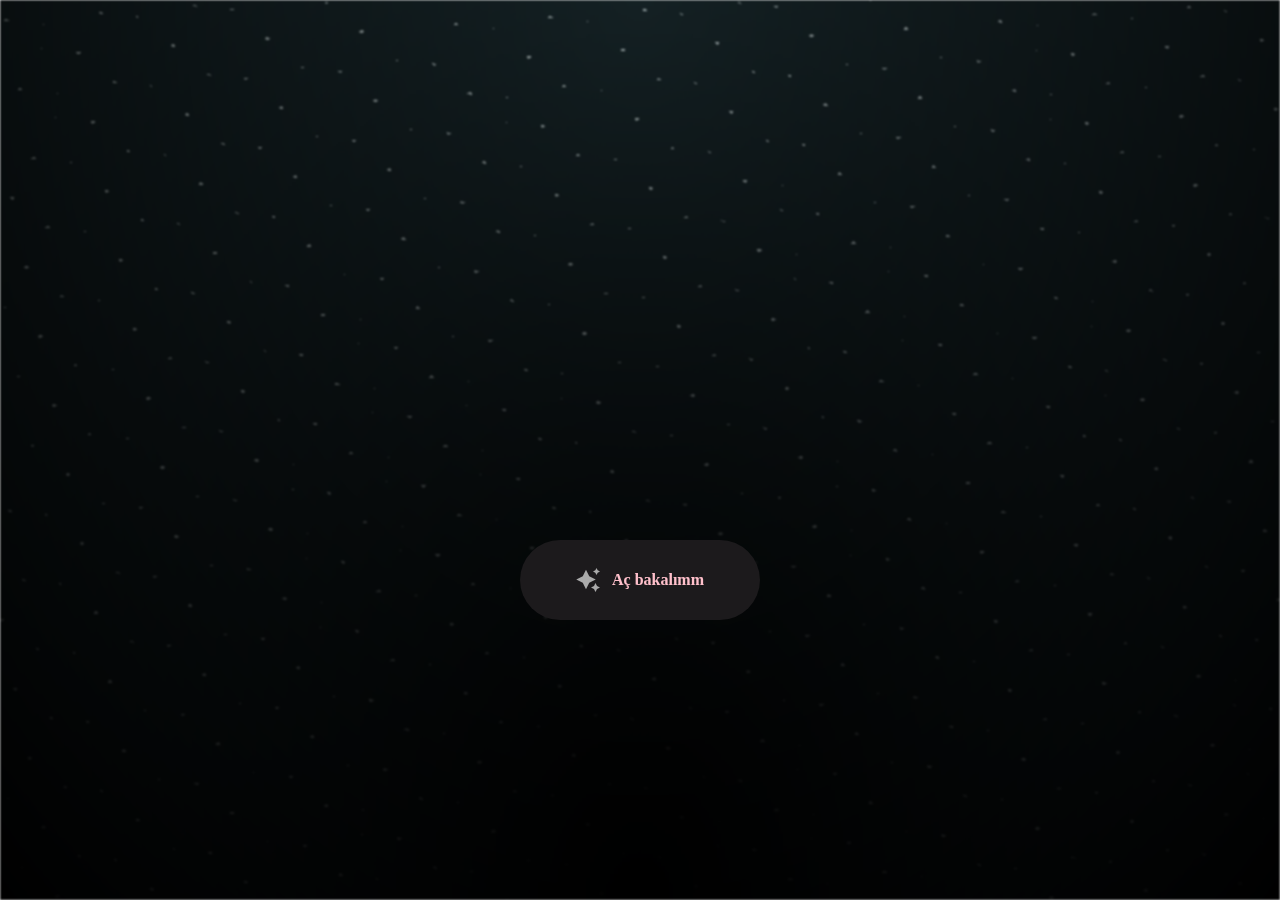
<file: index.html>
<html lang="tr">

<head>
  <meta charset="UTF-8">
  <meta name="viewport" content="width=device-width, initial-scale=1.0">
  <link rel="shortcut icon" href="images/gift.png" type="image/x-icon">
  <link rel="stylesheet" href="css/index.css">

  <!-- Document Title -->
  <title>Sana bir hediyem var biriciğim</title>
</head>

<body>
  <!-- Background -->
  <div class="night"></div>

  <!-- Title -->
  <h1 class="title"></h1>

  <!-- Button -->
  <div style="position: absolute; top: 60vh; width: 100%; display: flex; justify-content: center;">
    <a href="flower.html" class="btn">
      <svg height="24" width="24" fill="#FFFFFF" viewBox="0 0 24 24" data-name="Layer 1" id="Layer_1" class="sparkle">
        <path
          d="M10,21.236,6.755,14.745.264,11.5,6.755,8.255,10,1.764l3.245,6.491L19.736,11.5l-6.491,3.245ZM18,21l1.5,3L21,21l3-1.5L21,18l-1.5-3L18,18l-3,1.5ZM19.333,4.667,20.5,7l1.167-2.333L24,3.5,21.667,2.333,20.5,0,19.333,2.333,17,3.5Z">
        </path>
      </svg>

      <span class="text">Aç bakalımm</span>
    </a>
  </div>

  <script src="js/index.js"></script>
</body>

</html>
</file>
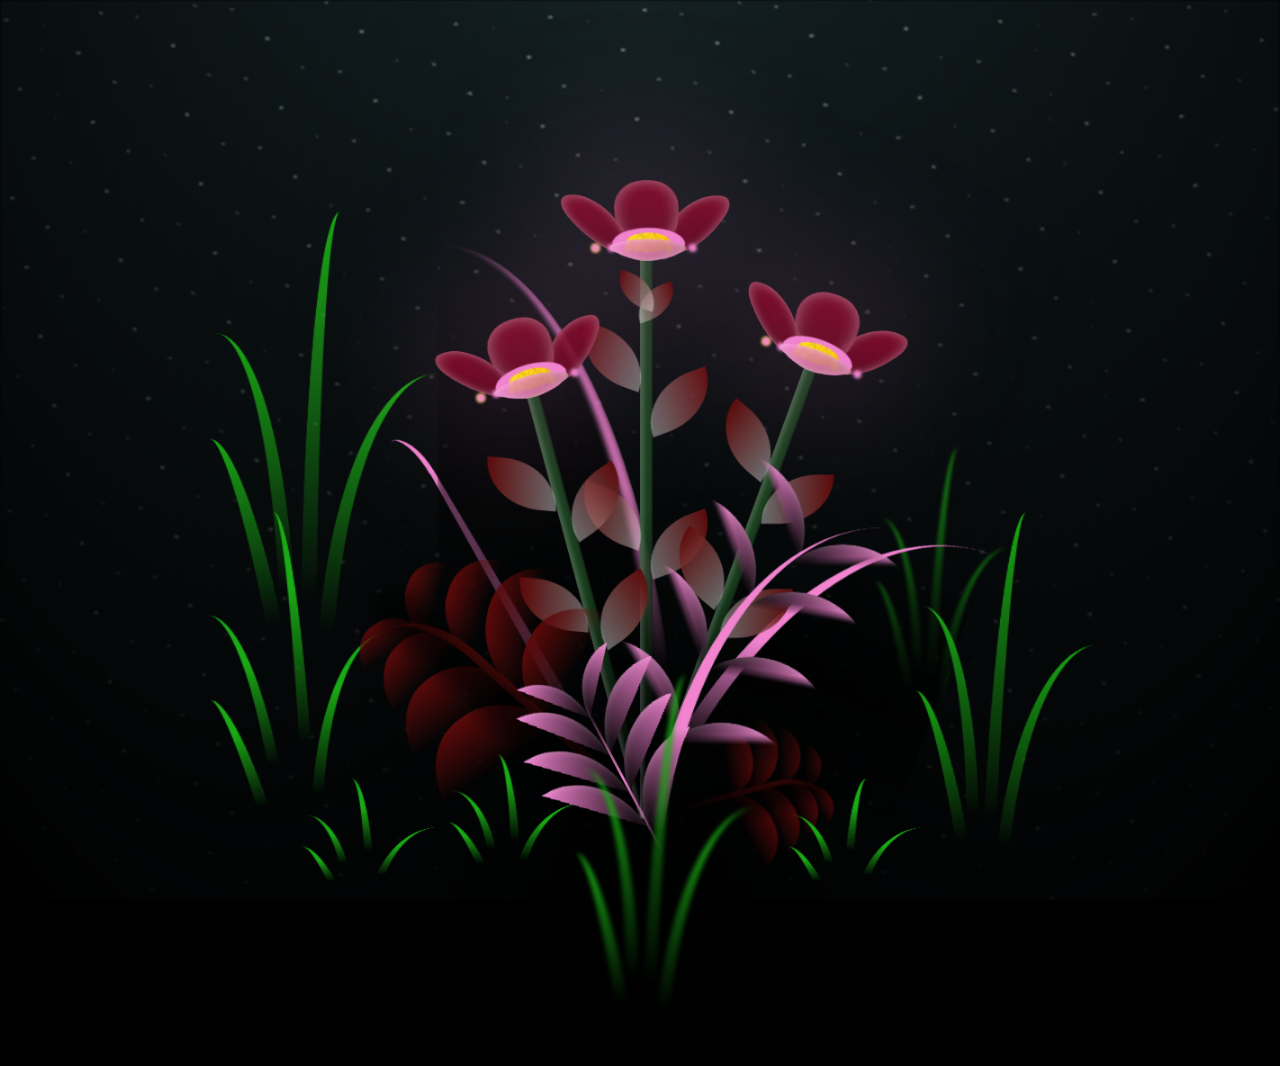
<file: flower.html>
<!DOCTYPE html>
<html lang="en">

<head>
  <meta charset="UTF-8">
  <meta http-equiv="X-UA-Compatible" content="IE=edge">
  <meta name="viewport" content="width=device-width, initial-scale=1.0">
  <link rel="shortcut icon" href="images/gift.png" type="image/x-icon">
  <link rel="stylesheet" href="css/style.css">

  <!-- Document Title -->
  <title>FLOWERS</title>
</head>

<body class="not-loaded">
  <!-- Background -->
  <div class="night"></div>

  <!-- Flower -->
  <div class="flowers">
    <div class="flower flower--1">
      <div class="flower__leafs flower__leafs--1">
        <div class="flower__leaf flower__leaf--1"></div>
        <div class="flower__leaf flower__leaf--2"></div>
        <div class="flower__leaf flower__leaf--3"></div>
        <div class="flower__leaf flower__leaf--4"></div>
        <div class="flower__white-circle"></div>

        <div class="flower__light flower__light--1"></div>
        <div class="flower__light flower__light--2"></div>
        <div class="flower__light flower__light--3"></div>
        <div class="flower__light flower__light--4"></div>
        <div class="flower__light flower__light--5"></div>
        <div class="flower__light flower__light--6"></div>
        <div class="flower__light flower__light--7"></div>
        <div class="flower__light flower__light--8"></div>

      </div>
      <div class="flower__line">
        <div class="flower__line__leaf flower__line__leaf--1"></div>
        <div class="flower__line__leaf flower__line__leaf--2"></div>
        <div class="flower__line__leaf flower__line__leaf--3"></div>
        <div class="flower__line__leaf flower__line__leaf--4"></div>
        <div class="flower__line__leaf flower__line__leaf--5"></div>
        <div class="flower__line__leaf flower__line__leaf--6"></div>
      </div>
    </div>

    <div class="flower flower--2">
      <div class="flower__leafs flower__leafs--2">
        <div class="flower__leaf flower__leaf--1"></div>
        <div class="flower__leaf flower__leaf--2"></div>
        <div class="flower__leaf flower__leaf--3"></div>
        <div class="flower__leaf flower__leaf--4"></div>
        <div class="flower__white-circle"></div>

        <div class="flower__light flower__light--1"></div>
        <div class="flower__light flower__light--2"></div>
        <div class="flower__light flower__light--3"></div>
        <div class="flower__light flower__light--4"></div>
        <div class="flower__light flower__light--5"></div>
        <div class="flower__light flower__light--6"></div>
        <div class="flower__light flower__light--7"></div>
        <div class="flower__light flower__light--8"></div>

      </div>
      <div class="flower__line">
        <div class="flower__line__leaf flower__line__leaf--1"></div>
        <div class="flower__line__leaf flower__line__leaf--2"></div>
        <div class="flower__line__leaf flower__line__leaf--3"></div>
        <div class="flower__line__leaf flower__line__leaf--4"></div>
      </div>
    </div>

    <div class="flower flower--3">
      <div class="flower__leafs flower__leafs--3">
        <div class="flower__leaf flower__leaf--1"></div>
        <div class="flower__leaf flower__leaf--2"></div>
        <div class="flower__leaf flower__leaf--3"></div>
        <div class="flower__leaf flower__leaf--4"></div>
        <div class="flower__white-circle"></div>

        <div class="flower__light flower__light--1"></div>
        <div class="flower__light flower__light--2"></div>
        <div class="flower__light flower__light--3"></div>
        <div class="flower__light flower__light--4"></div>
        <div class="flower__light flower__light--5"></div>
        <div class="flower__light flower__light--6"></div>
        <div class="flower__light flower__light--7"></div>
        <div class="flower__light flower__light--8"></div>

      </div>
      <div class="flower__line">
        <div class="flower__line__leaf flower__line__leaf--1"></div>
        <div class="flower__line__leaf flower__line__leaf--2"></div>
        <div class="flower__line__leaf flower__line__leaf--3"></div>
        <div class="flower__line__leaf flower__line__leaf--4"></div>
      </div>
    </div>

    <div class="grow-ans" style="--d:1.2s">
      <div class="flower__g-long">
        <div class="flower__g-long__top"></div>
        <div class="flower__g-long__bottom"></div>
      </div>
    </div>

    <div class="growing-grass">
      <div class="flower__grass flower__grass--1">
        <div class="flower__grass--top"></div>
        <div class="flower__grass--bottom"></div>
        <div class="flower__grass__leaf flower__grass__leaf--1"></div>
        <div class="flower__grass__leaf flower__grass__leaf--2"></div>
        <div class="flower__grass__leaf flower__grass__leaf--3"></div>
        <div class="flower__grass__leaf flower__grass__leaf--4"></div>
        <div class="flower__grass__leaf flower__grass__leaf--5"></div>
        <div class="flower__grass__leaf flower__grass__leaf--6"></div>
        <div class="flower__grass__leaf flower__grass__leaf--7"></div>
        <div class="flower__grass__leaf flower__grass__leaf--8"></div>
        <div class="flower__grass__overlay"></div>
      </div>
    </div>

    <div class="growing-grass">
      <div class="flower__grass flower__grass--2">
        <div class="flower__grass--top"></div>
        <div class="flower__grass--bottom"></div>
        <div class="flower__grass__leaf flower__grass__leaf--1"></div>
        <div class="flower__grass__leaf flower__grass__leaf--2"></div>
        <div class="flower__grass__leaf flower__grass__leaf--3"></div>
        <div class="flower__grass__leaf flower__grass__leaf--4"></div>
        <div class="flower__grass__leaf flower__grass__leaf--5"></div>
        <div class="flower__grass__leaf flower__grass__leaf--6"></div>
        <div class="flower__grass__leaf flower__grass__leaf--7"></div>
        <div class="flower__grass__leaf flower__grass__leaf--8"></div>
        <div class="flower__grass__overlay"></div>
      </div>
    </div>

    <div class="grow-ans" style="--d:2.4s">
      <div class="flower__g-right flower__g-right--1">
        <div class="leaf"></div>
      </div>
    </div>

    <div class="grow-ans" style="--d:2.8s">
      <div class="flower__g-right flower__g-right--2">
        <div class="leaf"></div>
      </div>
    </div>

    <div class="grow-ans" style="--d:2.8s">
      <div class="flower__g-front">
        <div class="flower__g-front__leaf-wrapper flower__g-front__leaf-wrapper--1">
          <div class="flower__g-front__leaf"></div>
        </div>
        <div class="flower__g-front__leaf-wrapper flower__g-front__leaf-wrapper--2">
          <div class="flower__g-front__leaf"></div>
        </div>
        <div class="flower__g-front__leaf-wrapper flower__g-front__leaf-wrapper--3">
          <div class="flower__g-front__leaf"></div>
        </div>
        <div class="flower__g-front__leaf-wrapper flower__g-front__leaf-wrapper--4">
          <div class="flower__g-front__leaf"></div>
        </div>
        <div class="flower__g-front__leaf-wrapper flower__g-front__leaf-wrapper--5">
          <div class="flower__g-front__leaf"></div>
        </div>
        <div class="flower__g-front__leaf-wrapper flower__g-front__leaf-wrapper--6">
          <div class="flower__g-front__leaf"></div>
        </div>
        <div class="flower__g-front__leaf-wrapper flower__g-front__leaf-wrapper--7">
          <div class="flower__g-front__leaf"></div>
        </div>
        <div class="flower__g-front__leaf-wrapper flower__g-front__leaf-wrapper--8">
          <div class="flower__g-front__leaf"></div>
        </div>
        <div class="flower__g-front__line"></div>
      </div>
    </div>

    <div class="grow-ans" style="--d:3.2s">
      <div class="flower__g-fr">
        <div class="leaf"></div>
        <div class="flower__g-fr__leaf flower__g-fr__leaf--1"></div>
        <div class="flower__g-fr__leaf flower__g-fr__leaf--2"></div>
        <div class="flower__g-fr__leaf flower__g-fr__leaf--3"></div>
        <div class="flower__g-fr__leaf flower__g-fr__leaf--4"></div>
        <div class="flower__g-fr__leaf flower__g-fr__leaf--5"></div>
        <div class="flower__g-fr__leaf flower__g-fr__leaf--6"></div>
        <div class="flower__g-fr__leaf flower__g-fr__leaf--7"></div>
        <div class="flower__g-fr__leaf flower__g-fr__leaf--8"></div>
      </div>
    </div>

    <div class="long-g long-g--0">
      <div class="grow-ans" style="--d:3s">
        <div class="leaf leaf--0"></div>
      </div>
      <div class="grow-ans" style="--d:2.2s">
        <div class="leaf leaf--1"></div>
      </div>
      <div class="grow-ans" style="--d:3.4s">
        <div class="leaf leaf--2"></div>
      </div>
      <div class="grow-ans" style="--d:3.6s">
        <div class="leaf leaf--3"></div>
      </div>
    </div>

    <div class="long-g long-g--1">
      <div class="grow-ans" style="--d:3.6s">
        <div class="leaf leaf--0"></div>
      </div>
      <div class="grow-ans" style="--d:3.8s">
        <div class="leaf leaf--1"></div>
      </div>
      <div class="grow-ans" style="--d:4s">
        <div class="leaf leaf--2"></div>
      </div>
      <div class="grow-ans" style="--d:4.2s">
        <div class="leaf leaf--3"></div>
      </div>
    </div>

    <div class="long-g long-g--2">
      <div class="grow-ans" style="--d:4s">
        <div class="leaf leaf--0"></div>
      </div>
      <div class="grow-ans" style="--d:4.2s">
        <div class="leaf leaf--1"></div>
      </div>
      <div class="grow-ans" style="--d:4.4s">
        <div class="leaf leaf--2"></div>
      </div>
      <div class="grow-ans" style="--d:4.6s">
        <div class="leaf leaf--3"></div>
      </div>
    </div>

    <div class="long-g long-g--3">
      <div class="grow-ans" style="--d:4s">
        <div class="leaf leaf--0"></div>
      </div>
      <div class="grow-ans" style="--d:4.2s">
        <div class="leaf leaf--1"></div>
      </div>
      <div class="grow-ans" style="--d:3s">
        <div class="leaf leaf--2"></div>
      </div>
      <div class="grow-ans" style="--d:3.6s">
        <div class="leaf leaf--3"></div>
      </div>
    </div>

    <div class="long-g long-g--4">
      <div class="grow-ans" style="--d:4s">
        <div class="leaf leaf--0"></div>
      </div>
      <div class="grow-ans" style="--d:4.2s">
        <div class="leaf leaf--1"></div>
      </div>
      <div class="grow-ans" style="--d:3s">
        <div class="leaf leaf--2"></div>
      </div>
      <div class="grow-ans" style="--d:3.6s">
        <div class="leaf leaf--3"></div>
      </div>
    </div>

    <div class="long-g long-g--5">
      <div class="grow-ans" style="--d:4s">
        <div class="leaf leaf--0"></div>
      </div>
      <div class="grow-ans" style="--d:4.2s">
        <div class="leaf leaf--1"></div>
      </div>
      <div class="grow-ans" style="--d:3s">
        <div class="leaf leaf--2"></div>
      </div>
      <div class="grow-ans" style="--d:3.6s">
        <div class="leaf leaf--3"></div>
      </div>
    </div>

    <div class="long-g long-g--6">
      <div class="grow-ans" style="--d:4.2s">
        <div class="leaf leaf--0"></div>
      </div>
      <div class="grow-ans" style="--d:4.4s">
        <div class="leaf leaf--1"></div>
      </div>
      <div class="grow-ans" style="--d:4.6s">
        <div class="leaf leaf--2"></div>
      </div>
      <div class="grow-ans" style="--d:4.8s">
        <div class="leaf leaf--3"></div>
      </div>
    </div>

    <div class="long-g long-g--7">
      <div class="grow-ans" style="--d:3s">
        <div class="leaf leaf--0"></div>
      </div>
      <div class="grow-ans" style="--d:3.2s">
        <div class="leaf leaf--1"></div>
      </div>
      <div class="grow-ans" style="--d:3.5s">
        <div class="leaf leaf--2"></div>
      </div>
      <div class="grow-ans" style="--d:3.6s">
        <div class="leaf leaf--3"></div>
      </div>
    </div>
  </div>

  <!-- Title -->
  <h1 class="title"><span id="title"></span></h1>
</body>

</html>

<!-- Import Javascript -->
<script src="js/main.js"></script>
</file>
<file: css/index.css>
*,
*::after,
*::before {
  padding: 0;
  margin: 0;
  box-sizing: border-box;
}

:root {
  --dark-color: #000;
}

.night {
  position: fixed;
  left: 50%;
  top: 0;
  transform: translateX(-50%);
  width: 100%;
  height: 100%;
  filter: blur(0.1vmin);
  background-image: radial-gradient(ellipse at top, transparent 0%, var(--dark-color)), radial-gradient(ellipse at bottom, var(--dark-color), rgba(145, 233, 255, 0.2)), repeating-linear-gradient(220deg, rgb(0, 0, 0) 0px, rgb(0, 0, 0) 19px, transparent 19px, transparent 22px), repeating-linear-gradient(189deg, rgb(0, 0, 0) 0px, rgb(0, 0, 0) 19px, transparent 19px, transparent 22px), repeating-linear-gradient(148deg, rgb(0, 0, 0) 0px, rgb(0, 0, 0) 19px, transparent 19px, transparent 22px), linear-gradient(90deg, rgb(255, 255, 250), rgb(240, 240, 240));
}

.title {
  position: absolute;
  top: 0;
  left: 0;
  color: Pink;
  font-family: 'Courier New', Courier, monospace;

  display: flex;
  flex-wrap: wrap;
  justify-content: center;
  align-content: center;
  align-items: center;

  width: 100%;
  height: 100vh;
  text-shadow: 0 0 20px Pink;
  letter-spacing: 0px;
}

@media (min-width: 500px) {
  .title {
    letter-spacing: 20px;
  }
}

@keyframes typing {
  from {
    opacity: 0;
  }

  to {
    opacity: 1;
  }
}

/* Terapkan animasi dengan delay */
.title span {
  opacity: 0;
  animation: typing 1s ease forwards;
  animation-delay: var(--delay);
}

a {
  text-decoration: none;
}

.btn {
  border: none;
  width: 15em;
  height: 5em;
  border-radius: 3em;
  display: flex;
  justify-content: center;
  align-items: center;
  gap: 12px;
  background: #1C1A1C;
  cursor: pointer;
  transition: all 450ms ease-in-out;
}

.sparkle {
  fill: #AAAAAA;
  transition: all 800ms ease;
}

.text {
  font-weight: 600;
  color: Pink;
  font-size: medium;
}

.btn:hover {
  background: linear-gradient(0deg, #A47CF3, #683FEA);
  box-shadow: inset 0px 1px 0px 0px rgba(255, 255, 255, 0.4),
    inset 0px -4px 0px 0px rgba(0, 0, 0, 0.2),
    0px 0px 0px 4px rgba(255, 255, 255, 0.2),
    0px 0px 180px 0px #9917FF;
  transform: translateY(-2px);
}

.btn:hover .text {
  color: Pink;
}

.btn:hover .sparkle {
  fill: white;
  transform: scale(1.2);
}
</file>
<file: css/style.css>
*,
*::after,
*::before {
  padding: 0;
  margin: 0;
  box-sizing: border-box;
}

:root {
  --dark-color: #000;
}

.title {
  position: absolute;
  width: 100%;
  text-align: center;
  margin-top: 50px;
  top: 0;
  left: 0;
  color: white;
  font-family: 'Courier New', Courier, monospace;
  font-size: 70px;
  text-shadow: 0px 0px 20px white;
}

body {
  display: flex;
  align-items: flex-end;
  justify-content: center;
  min-height: 100vh;
  background-color: var(--dark-color);
  overflow: hidden;
  perspective: 1000px;
}

.night {
  position: fixed;
  left: 50%;
  top: 0;
  transform: translateX(-50%);
  width: 100%;
  height: 100%;
  filter: blur(0.1vmin);
  background-image: radial-gradient(ellipse at top, transparent 0%, var(--dark-color)), radial-gradient(ellipse at bottom, var(--dark-color), rgba(145, 233, 255, 0.2)), repeating-linear-gradient(220deg, rgb(0, 0, 0) 0px, rgb(0, 0, 0) 19px, transparent 19px, transparent 22px), repeating-linear-gradient(189deg, rgb(0, 0, 0) 0px, rgb(0, 0, 0) 19px, transparent 19px, transparent 22px), repeating-linear-gradient(148deg, rgb(0, 0, 0) 0px, rgb(0, 0, 0) 19px, transparent 19px, transparent 22px), linear-gradient(90deg, rgb(255, 255, 250), rgb(240, 240, 240));
}

.flowers {
  position: relative;
  transform: scale(0.9);
}

.flower {
  position: absolute;
  bottom: 10vmin;
  transform-origin: bottom center;
  z-index: 10;
  --fl-speed: 0.8s;
}

.flower--1 {
  animation: moving-flower-1 4s linear infinite;
}

.flower--1 .flower__line {
  height: 70vmin;
  animation-delay: 0.3s;
}

.flower--1 .flower__line__leaf--1 {
  animation: blooming-leaf-right var(--fl-speed) 1.6s backwards;
}

.flower--1 .flower__line__leaf--2 {
  animation: blooming-leaf-right var(--fl-speed) 1.4s backwards;
}

.flower--1 .flower__line__leaf--3 {
  animation: blooming-leaf-left var(--fl-speed) 1.2s backwards;
}

.flower--1 .flower__line__leaf--4 {
  animation: blooming-leaf-left var(--fl-speed) 1s backwards;
}

.flower--1 .flower__line__leaf--5 {
  animation: blooming-leaf-right var(--fl-speed) 1.8s backwards;
}

.flower--1 .flower__line__leaf--6 {
  animation: blooming-leaf-left var(--fl-speed) 2s backwards;
}

.flower--2 {
  left: 50%;
  transform: rotate(20deg);
  animation: moving-flower-2 4s linear infinite;
}

.flower--2 .flower__line {
  height: 60vmin;
  animation-delay: 0.6s;
}

.flower--2 .flower__line__leaf--1 {
  animation: blooming-leaf-right var(--fl-speed) 1.9s backwards;
}

.flower--2 .flower__line__leaf--2 {
  animation: blooming-leaf-right var(--fl-speed) 1.7s backwards;
}

.flower--2 .flower__line__leaf--3 {
  animation: blooming-leaf-left var(--fl-speed) 1.5s backwards;
}

.flower--2 .flower__line__leaf--4 {
  animation: blooming-leaf-left var(--fl-speed) 1.3s backwards;
}

.flower--3 {
  left: 50%;
  transform: rotate(-15deg);
  animation: moving-flower-3 4s linear infinite;
}

.flower--3 .flower__line {
  animation-delay: 0.9s;
}

.flower--3 .flower__line__leaf--1 {
  animation: blooming-leaf-right var(--fl-speed) 2.5s backwards;
}

.flower--3 .flower__line__leaf--2 {
  animation: blooming-leaf-right var(--fl-speed) 2.3s backwards;
}

.flower--3 .flower__line__leaf--3 {
  animation: blooming-leaf-left var(--fl-speed) 2.1s backwards;
}

.flower--3 .flower__line__leaf--4 {
  animation: blooming-leaf-left var(--fl-speed) 1.9s backwards;
}

.flower__leafs {
  position: relative;
  animation: blooming-flower 2s backwards;
}

.flower__leafs--1 {
  animation-delay: 1.1s;
}

.flower__leafs--2 {
  animation-delay: 1.4s;
}

.flower__leafs--3 {
  animation-delay: 1.7s;
}

.flower__leafs::after {
  content: "";
  position: absolute;
  left: 0;
  top: 0;
  transform: translate(-50%, -100%);
  width: 8vmin;
  height: 8vmin;
  background-color: #f183cf;
  filter: blur(10vmin);
}

.flower__leaf {
  position: absolute;
  bottom: 0;
  left: 50%;
  width: 8vmin;
  height: 11vmin;
  border-radius: 51% 49% 47% 53%/44% 45% 55% 69%;
  background-color: #800020;
  background-image: linear-gradient(to top, #5c0017, #800020);
  transform-origin: bottom center;
  opacity: 0.9;
  box-shadow: inset 0 0 2vmin rgba(255, 255, 255, 0.5);
}

.flower__leaf--1 {
  transform: translate(-10%, 1%) rotateY(40deg) rotateX(-50deg);
}

.flower__leaf--2 {
  transform: translate(-50%, -4%) rotateX(40deg);
}

.flower__leaf--3 {
  transform: translate(-90%, 0%) rotateY(45deg) rotateX(50deg);
}

.flower__leaf--4 {
  width: 8vmin;
  height: 8vmin;
  transform-origin: bottom left;
  border-radius: 4vmin 10vmin 4vmin 4vmin;
  transform: translate(0%, 18%) rotateX(70deg) rotate(-43deg);
  background-image: linear-gradient(to top, rgba(255, 2555, 255, 0.4), #f183cf);
  z-index: 1;
  opacity: 0.8;
  -webkit-transform: translate(0%, 18%) rotateX(70deg) rotate(-43deg);
  -moz-transform: translate(0%, 18%) rotateX(70deg) rotate(-43deg);
  -ms-transform: translate(0%, 18%) rotateX(70deg) rotate(-43deg);
  -o-transform: translate(0%, 18%) rotateX(70deg) rotate(-43deg);
}

.flower__white-circle {
  position: absolute;
  left: -3.5vmin;
  top: -3vmin;
  width: 9vmin;
  height: 4vmin;
  border-radius: 50%;
  background-color: #f183cf;
}

.flower__white-circle::after {
  content: "";
  position: absolute;
  left: 50%;
  top: 45%;
  transform: translate(-50%, -50%);
  width: 60%;
  height: 60%;
  border-radius: inherit;
  background-image: repeating-linear-gradient(135deg, rgba(0, 0, 0, 0.03) 0px, rgba(0, 0, 0, 0.03) 1px, transparent 1px, transparent 12px), repeating-linear-gradient(45deg, rgba(0, 0, 0, 0.03) 0px, rgba(0, 0, 0, 0.03) 1px, transparent 1px, transparent 12px), repeating-linear-gradient(67.5deg, rgba(0, 0, 0, 0.03) 0px, rgba(0, 0, 0, 0.03) 1px, transparent 1px, transparent 12px), repeating-linear-gradient(135deg, rgba(0, 0, 0, 0.03) 0px, rgba(0, 0, 0, 0.03) 1px, transparent 1px, transparent 12px), repeating-linear-gradient(45deg, rgba(0, 0, 0, 0.03) 0px, rgba(0, 0, 0, 0.03) 1px, transparent 1px, transparent 12px), repeating-linear-gradient(112.5deg, rgba(0, 0, 0, 0.03) 0px, rgba(0, 0, 0, 0.03) 1px, transparent 1px, transparent 12px), repeating-linear-gradient(112.5deg, rgba(0, 0, 0, 0.03) 0px, rgba(0, 0, 0, 0.03) 1px, transparent 1px, transparent 12px), repeating-linear-gradient(45deg, rgba(0, 0, 0, 0.03) 0px, rgba(0, 0, 0, 0.03) 1px, transparent 1px, transparent 12px), repeating-linear-gradient(22.5deg, rgba(0, 0, 0, 0.03) 0px, rgba(0, 0, 0, 0.03) 1px, transparent 1px, transparent 12px), repeating-linear-gradient(45deg, rgba(0, 0, 0, 0.03) 0px, rgba(0, 0, 0, 0.03) 1px, transparent 1px, transparent 12px), repeating-linear-gradient(22.5deg, rgba(0, 0, 0, 0.03) 0px, rgba(0, 0, 0, 0.03) 1px, transparent 1px, transparent 12px), repeating-linear-gradient(135deg, rgba(0, 0, 0, 0.03) 0px, rgba(0, 0, 0, 0.03) 1px, transparent 1px, transparent 12px), repeating-linear-gradient(157.5deg, rgba(0, 0, 0, 0.03) 0px, rgba(0, 0, 0, 0.03) 1px, transparent 1px, transparent 12px), repeating-linear-gradient(67.5deg, rgba(0, 0, 0, 0.03) 0px, rgba(0, 0, 0, 0.03) 1px, transparent 1px, transparent 12px), repeating-linear-gradient(67.5deg, rgba(0, 0, 0, 0.03) 0px, rgba(0, 0, 0, 0.03) 1px, transparent 1px, transparent 12px), linear-gradient(90deg, rgb(255, 235, 18), rgb(255, 206, 0));
}

.flower__line {
  height: 55vmin;
  width: 1.5vmin;
  background-image: linear-gradient(to left, rgba(0, 0, 0, 0.2), transparent, rgba(255, 255, 255, 0.2)), linear-gradient(to top, transparent 10%, #1C4220, #1C4220);
  box-shadow: inset 0 0 2px rgba(0, 0, 0, 0.5);
  animation: grow-flower-tree 4s backwards;
}

.flower__line__leaf {
  --w: 7vmin;
  --h: calc(var(--w) + 2vmin);
  position: absolute;
  top: 20%;
  left: 90%;
  width: var(--w);
  height: var(--h);
  border-top-right-radius: var(--h);
  border-bottom-left-radius: var(--h);
  background-image: linear-gradient(to top, rgba(255, 255, 255, 0.4), #5c0a0a);
}

.flower__line__leaf--1 {
  transform: rotate(70deg) rotateY(30deg);
}

.flower__line__leaf--2 {
  top: 45%;
  transform: rotate(70deg) rotateY(30deg);
}

.flower__line__leaf--3,
.flower__line__leaf--4,
.flower__line__leaf--6 {
  border-top-right-radius: 0;
  border-bottom-left-radius: 0;
  border-top-left-radius: var(--h);
  border-bottom-right-radius: var(--h);
  left: -460%;
  top: 12%;
  transform: rotate(-70deg) rotateY(30deg);
}

.flower__line__leaf--4 {
  top: 40%;
}

.flower__line__leaf--5 {
  top: 0;
  transform-origin: left;
  transform: rotate(70deg) rotateY(30deg) scale(0.6);
}

.flower__line__leaf--6 {
  top: -2%;
  left: -450%;
  transform-origin: right;
  transform: rotate(-70deg) rotateY(30deg) scale(0.6);
}

.flower__light {
  position: absolute;
  bottom: 0vmin;
  width: 1vmin;
  height: 1vmin;
  background-color: rgb(255, 251, 0);
  border-radius: 50%;
  filter: blur(0.2vmin);
  animation: light-ans 4s linear infinite backwards;
}

.flower__light:nth-child(odd) {
  background-color: #f183cf;
}

.flower__light--1 {
  left: -2vmin;
  animation-delay: 1s;
}

.flower__light--2 {
  left: 3vmin;
  animation-delay: 0.5s;
}

.flower__light--3 {
  left: -6vmin;
  animation-delay: 0.3s;
}

.flower__light--4 {
  left: 6vmin;
  animation-delay: 0.9s;
}

.flower__light--5 {
  left: -1vmin;
  animation-delay: 1.5s;
}

.flower__light--6 {
  left: -4vmin;
  animation-delay: 3s;
}

.flower__light--7 {
  left: 3vmin;
  animation-delay: 2s;
}

.flower__light--8 {
  left: -6vmin;
  animation-delay: 3.5s;
}

.flower__grass {
  --c: #5c0a0a;
  --line-w: 1.5vmin;
  position: absolute;
  bottom: 12vmin;
  left: -7vmin;
  display: flex;
  flex-direction: column;
  align-items: flex-end;
  z-index: 20;
  transform-origin: bottom center;
  transform: rotate(-48deg) rotateY(40deg);
}

.flower__grass--1 {
  animation: moving-grass 2s linear infinite;
}

.flower__grass--2 {
  left: 2vmin;
  bottom: 10vmin;
  transform: scale(0.5) rotate(75deg) rotateX(10deg) rotateY(-200deg);
  opacity: 0.8;
  z-index: 0;
  animation: moving-grass--2 1.5s linear infinite;
}

.flower__grass--top {
  width: 7vmin;
  height: 10vmin;
  border-top-right-radius: 100%;
  border-right: var(--line-w) solid var(--c);
  transform-origin: bottom center;
  transform: rotate(-2deg);
}

.flower__grass--bottom {
  margin-top: -2px;
  width: var(--line-w);
  height: 25vmin;
  background-image: linear-gradient(to top, transparent, var(--c));
}

.flower__grass__leaf {
  --size: 10vmin;
  position: absolute;
  width: calc(var(--size) * 2.1);
  height: var(--size);
  border-top-left-radius: var(--size);
  border-top-right-radius: var(--size);
  background-image: linear-gradient(to top, transparent, transparent 30%, var(--c));
  z-index: 100;
}

.flower__grass__leaf--1 {
  top: -6%;
  left: 30%;
  --size: 6vmin;
  transform: rotate(-20deg);
  animation: growing-grass-ans--1 2s 2.6s backwards;
}

@keyframes growing-grass-ans--1 {
  0% {
    transform-origin: bottom left;
    transform: rotate(-20deg) scale(0);
  }
}

.flower__grass__leaf--2 {
  top: -5%;
  left: -110%;
  --size: 6vmin;
  transform: rotate(10deg);
  animation: growing-grass-ans--2 2s 2.4s linear backwards;
}

@keyframes growing-grass-ans--2 {
  0% {
    transform-origin: bottom right;
    transform: rotate(10deg) scale(0);
  }
}

.flower__grass__leaf--3 {
  top: 5%;
  left: 60%;
  --size: 8vmin;
  transform: rotate(-18deg) rotateX(-20deg);
  animation: growing-grass-ans--3 2s 2.2s linear backwards;
}

@keyframes growing-grass-ans--3 {
  0% {
    transform-origin: bottom left;
    transform: rotate(-18deg) rotateX(-20deg) scale(0);
  }
}

.flower__grass__leaf--4 {
  top: 6%;
  left: -135%;
  --size: 8vmin;
  transform: rotate(2deg);
  animation: growing-grass-ans--4 2s 2s linear backwards;
}

@keyframes growing-grass-ans--4 {
  0% {
    transform-origin: bottom right;
    transform: rotate(2deg) scale(0);
  }
}

.flower__grass__leaf--5 {
  top: 20%;
  left: 60%;
  --size: 10vmin;
  transform: rotate(-24deg) rotateX(-20deg);
  animation: growing-grass-ans--5 2s 1.8s linear backwards;
}

@keyframes growing-grass-ans--5 {
  0% {
    transform-origin: bottom left;
    transform: rotate(-24deg) rotateX(-20deg) scale(0);
  }
}

.flower__grass__leaf--6 {
  top: 22%;
  left: -180%;
  --size: 10vmin;
  transform: rotate(10deg);
  animation: growing-grass-ans--6 2s 1.6s linear backwards;
}

@keyframes growing-grass-ans--6 {
  0% {
    transform-origin: bottom right;
    transform: rotate(10deg) scale(0);
  }
}

.flower__grass__leaf--7 {
  top: 39%;
  left: 70%;
  --size: 10vmin;
  transform: rotate(-10deg);
  animation: growing-grass-ans--7 2s 1.4s linear backwards;
}

@keyframes growing-grass-ans--7 {
  0% {
    transform-origin: bottom left;
    transform: rotate(-10deg) scale(0);
  }
}

.flower__grass__leaf--8 {
  top: 40%;
  left: -215%;
  --size: 11vmin;
  transform: rotate(10deg);
  animation: growing-grass-ans--8 2s 1.2s linear backwards;
}

@keyframes growing-grass-ans--8 {
  0% {
    transform-origin: bottom right;
    transform: rotate(10deg) scale(0);
  }
}

.flower__grass__overlay {
  position: absolute;
  top: -10%;
  right: 0%;
  width: 100%;
  height: 100%;
  background-color: rgba(0, 0, 0, 0.6);
  filter: blur(1.5vmin);
  z-index: 100;
}

.flower__g-long {
  --w: 2vmin;
  --h: 6vmin;
  --c: #f183cf;
  position: absolute;
  bottom: 10vmin;
  left: -3vmin;
  transform-origin: bottom center;
  transform: rotate(-30deg) rotateY(-20deg);
  display: flex;
  flex-direction: column;
  align-items: flex-end;
  animation: flower-g-long-ans 3s linear infinite;
}

@keyframes flower-g-long-ans {

  0%,
  100% {
    transform: rotate(-30deg) rotateY(-20deg);
  }

  50% {
    transform: rotate(-32deg) rotateY(-20deg);
  }
}

.flower__g-long__top {
  top: calc(var(--h) * -1);
  width: calc(var(--w) + 1vmin);
  height: var(--h);
  border-top-right-radius: 100%;
  border-right: 0.7vmin solid var(--c);
  transform: translate(-0.7vmin, 1vmin);
}

.flower__g-long__bottom {
  width: var(--w);
  height: 50vmin;
  transform-origin: bottom center;
  background-image: linear-gradient(to top, transparent 30%, var(--c));
  box-shadow: inset 0 0 2px rgba(0, 0, 0, 0.5);
  -webkit-clip-path: polygon(35% 0, 65% 1%, 100% 100%, 0% 100%);
  clip-path: polygon(35% 0, 65% 1%, 100% 100%, 0% 100%);
}

.flower__g-right {
  position: absolute;
  bottom: 6vmin;
  left: -2vmin;
  transform-origin: bottom left;
  transform: rotate(20deg);
}

.flower__g-right .leaf {
  width: 30vmin;
  height: 50vmin;
  border-top-left-radius: 100%;
  border-left: 2vmin solid #f183cf;
  background-image: linear-gradient(to bottom, transparent, var(--dark-color) 60%);
  -webkit-mask-image: linear-gradient(to top, transparent 30%, #f183cf 60%);
}

.flower__g-right--1 {
  animation: flower-g-right-ans 2.5s linear infinite;
}

.flower__g-right--2 {
  left: 5vmin;
  transform: rotateY(-180deg);
  animation: flower-g-right-ans--2 3s linear infinite;
}

.flower__g-right--2 .leaf {
  height: 75vmin;
  filter: blur(0.3vmin);
  opacity: 0.8;
}

@keyframes flower-g-right-ans {

  0%,
  100% {
    transform: rotate(20deg);
  }

  50% {
    transform: rotate(24deg) rotateX(-20deg);
  }
}

@keyframes flower-g-right-ans--2 {

  0%,
  100% {
    transform: rotateY(-180deg) rotate(0deg) rotateX(-20deg);
  }

  50% {
    transform: rotateY(-180deg) rotate(6deg) rotateX(-20deg);
  }
}

.flower__g-front {
  position: absolute;
  bottom: 6vmin;
  left: 2.5vmin;
  z-index: 100;
  transform-origin: bottom center;
  transform: rotate(-28deg) rotateY(30deg) scale(1.04);
  animation: flower__g-front-ans 2s linear infinite;
}

@keyframes flower__g-front-ans {

  0%,
  100% {
    transform: rotate(-28deg) rotateY(30deg) scale(1.04);
  }

  50% {
    transform: rotate(-35deg) rotateY(40deg) scale(1.04);
  }
}

.flower__g-front__line {
  width: 0.3vmin;
  height: 20vmin;
  background-image: linear-gradient(to top, transparent, #f183cf, transparent 100%);
  position: relative;
}

.flower__g-front__leaf-wrapper {
  position: absolute;
  top: 0;
  left: 0;
  transform-origin: bottom left;
  transform: rotate(10deg);
}

.flower__g-front__leaf-wrapper:nth-child(even) {
  left: 0vmin;
  transform: rotateY(-180deg) rotate(5deg);
  animation: flower__g-front__leaf-left-ans 1s ease-in backwards;
}

.flower__g-front__leaf-wrapper:nth-child(odd) {
  animation: flower__g-front__leaf-ans 1s ease-in backwards;
}

.flower__g-front__leaf-wrapper--1 {
  top: -8vmin;
  transform: scale(0.7);
  animation: flower__g-front__leaf-ans 1s 5.5s ease-in backwards !important;
}

.flower__g-front__leaf-wrapper--2 {
  top: -8vmin;
  transform: rotateY(-180deg) scale(0.7) !important;
  animation: flower__g-front__leaf-left-ans-2 1s 4.6s ease-in backwards !important;
}

.flower__g-front__leaf-wrapper--3 {
  top: -3vmin;
  animation: flower__g-front__leaf-ans 1s 4.6s ease-in backwards;
}

.flower__g-front__leaf-wrapper--4 {
  top: -3vmin;
  transform: rotateY(-180deg) scale(0.9) !important;
  animation: flower__g-front__leaf-left-ans-2 1s 4.6s ease-in backwards !important;
}

@keyframes flower__g-front__leaf-left-ans-2 {
  0% {
    transform: rotateY(-180deg) scale(0);
  }
}

.flower__g-front__leaf-wrapper--5,
.flower__g-front__leaf-wrapper--6 {
  top: 2vmin;
}

.flower__g-front__leaf-wrapper--7,
.flower__g-front__leaf-wrapper--8 {
  top: 6.5vmin;
}

.flower__g-front__leaf-wrapper--2 {
  animation-delay: 5.2s !important;
}

.flower__g-front__leaf-wrapper--3 {
  animation-delay: 4.9s !important;
}

.flower__g-front__leaf-wrapper--5 {
  animation-delay: 4.3s !important;
}

.flower__g-front__leaf-wrapper--6 {
  animation-delay: 4.1s !important;
}

.flower__g-front__leaf-wrapper--7 {
  animation-delay: 3.8s !important;
}

.flower__g-front__leaf-wrapper--8 {
  animation-delay: 3.5s !important;
}

@keyframes flower__g-front__leaf-ans {
  0% {
    transform: rotate(10deg) scale(0);
  }
}

@keyframes flower__g-front__leaf-left-ans {
  0% {
    transform: rotateY(-180deg) rotate(5deg) scale(0);
  }
}

.flower__g-front__leaf {
  width: 10vmin;
  height: 10vmin;
  border-radius: 100% 0% 0% 100%/100% 100% 0% 0%;
  box-shadow: inset 0 2px 1vmin hsla(0, 0%, 100%, 0.2);
  background-image: linear-gradient(to bottom left, transparent, var(--dark-color)), linear-gradient(to bottom right, #f183cf 50%, transparent 50%, transparent);
  -webkit-mask-image: linear-gradient(to bottom right, #f183cf 50%, transparent 50%, transparent);
  mask-image: linear-gradient(to bottom right, #f183cf 50%, transparent 50%, transparent);
}

.flower__g-fr {
  position: absolute;
  bottom: -4vmin;
  left: vmin;
  transform-origin: bottom left;
  z-index: 10;
  animation: flower__g-fr-ans 2s linear infinite;
}

@keyframes flower__g-fr-ans {

  0%,
  100% {
    transform: rotate(2deg);
  }

  50% {
    transform: rotate(4deg);
    -webkit-transform: rotate(4deg);
    -moz-transform: rotate(4deg);
    -ms-transform: rotate(4deg);
    -o-transform: rotate(4deg);
  }
}

.flower__g-fr .leaf {
  width: 30vmin;
  height: 50vmin;
  border-top-left-radius: 100%;
  border-left: 2vmin solid #f183cf;
  -webkit-mask-image: linear-gradient(to top, transparent 25%, #f183cf 50%);
  position: relative;
  z-index: 1;
}

.flower__g-fr__leaf {
  position: absolute;
  top: 0;
  left: 0;
  width: 10vmin;
  height: 10vmin;
  border-radius: 100% 0% 0% 100%/100% 100% 0% 0%;
  box-shadow: inset 0 2px 1vmin hsla(0, 0%, 100%, 0.2);
  background-image: linear-gradient(to bottom left, transparent, var(--dark-color) 98%), linear-gradient(to bottom right, #f183cf 45%, transparent 50%, transparent);
  -webkit-mask-image: linear-gradient(135deg, #f183cf 40%, transparent 50%, transparent);
}

.flower__g-fr__leaf--1 {
  left: 20vmin;
  transform: rotate(45deg);
  animation: flower__g-fr-leaft-ans-1 0.5s 5.2s linear backwards;
}

@keyframes flower__g-fr-leaft-ans-1 {
  0% {
    transform-origin: left;
    transform: rotate(45deg) scale(0);
  }
}

.flower__g-fr__leaf--2 {
  left: 12vmin;
  top: -7vmin;
  transform: rotate(25deg) rotateY(-180deg);
  animation: flower__g-fr-leaft-ans-6 0.5s 5s linear backwards;
}

.flower__g-fr__leaf--3 {
  left: 15vmin;
  top: 6vmin;
  transform: rotate(55deg);
  animation: flower__g-fr-leaft-ans-5 0.5s 4.8s linear backwards;
}

.flower__g-fr__leaf--4 {
  left: 6vmin;
  top: -2vmin;
  transform: rotate(25deg) rotateY(-180deg);
  animation: flower__g-fr-leaft-ans-6 0.5s 4.6s linear backwards;
}

.flower__g-fr__leaf--5 {
  left: 10vmin;
  top: 14vmin;
  transform: rotate(55deg);
  animation: flower__g-fr-leaft-ans-5 0.5s 4.4s linear backwards;
}

@keyframes flower__g-fr-leaft-ans-5 {
  0% {
    transform-origin: left;
    transform: rotate(55deg) scale(0);
  }
}

.flower__g-fr__leaf--6 {
  left: 0vmin;
  top: 6vmin;
  transform: rotate(25deg) rotateY(-180deg);
  animation: flower__g-fr-leaft-ans-6 0.5s 4.2s linear backwards;
}

@keyframes flower__g-fr-leaft-ans-6 {
  0% {
    transform-origin: right;
    transform: rotate(25deg) rotateY(-180deg) scale(0);
  }
}

.flower__g-fr__leaf--7 {
  left: 5vmin;
  top: 22vmin;
  transform: rotate(45deg);
  animation: flower__g-fr-leaft-ans-7 0.5s 4s linear backwards;
}

@keyframes flower__g-fr-leaft-ans-7 {
  0% {
    transform-origin: left;
    transform: rotate(45deg) scale(0);
  }
}

.flower__g-fr__leaf--8 {
  left: -4vmin;
  top: 15vmin;
  transform: rotate(15deg) rotateY(-180deg);
  animation: flower__g-fr-leaft-ans-8 0.5s 3.8s linear backwards;
}

@keyframes flower__g-fr-leaft-ans-8 {
  0% {
    transform-origin: right;
    transform: rotate(15deg) rotateY(-180deg) scale(0);
  }
}

.long-g {
  position: absolute;
  bottom: 25vmin;
  left: -42vmin;
  transform-origin: bottom left;
}

.long-g--1 {
  bottom: 0vmin;
  transform: scale(0.8) rotate(-5deg);
}

.long-g--1 .leaf {
  -webkit-mask-image: linear-gradient(to top, transparent 40%, #f183cf 80%) !important;
}

.long-g--1 .leaf--1 {
  --w: 5vmin;
  --h: 60vmin;
  left: -2vmin;
  transform: rotate(3deg) rotateY(-180deg);
}

.long-g--2,
.long-g--3 {
  bottom: -3vmin;
  left: -35vmin;
  transform-origin: center;
  transform: scale(0.6) rotateX(60deg);
}

.long-g--2 .leaf,
.long-g--3 .leaf {
  -webkit-mask-image: linear-gradient(to top, transparent 50%, #f183cf 80%) !important;
}

.long-g--2 .leaf--1,
.long-g--3 .leaf--1 {
  left: -1vmin;
  transform: rotateY(-180deg);
}

.long-g--3 {
  left: -17vmin;
  bottom: 0vmin;
}

.long-g--3 .leaf {
  -webkit-mask-image: linear-gradient(to top, transparent 40%, #f183cf 80%) !important;
}

.long-g--4 {
  left: 25vmin;
  bottom: -3vmin;
  transform-origin: center;
  transform: scale(0.6) rotateX(60deg);
}

.long-g--4 .leaf {
  -webkit-mask-image: linear-gradient(to top, transparent 50%, #f183cf 80%) !important;
}

.long-g--5 {
  left: 42vmin;
  bottom: 0vmin;
  transform: scale(0.8) rotate(2deg);
}

.long-g--6 {
  left: 0vmin;
  bottom: -20vmin;
  z-index: 100;
  filter: blur(0.3vmin);
  transform: scale(0.8) rotate(2deg);
}

.long-g--7 {
  left: 35vmin;
  bottom: 20vmin;
  z-index: -1;
  filter: blur(0.3vmin);
  transform: scale(0.6) rotate(2deg);
  opacity: 0.7;
}

.long-g .leaf {
  --w: 15vmin;
  --h: 40vmin;
  --c: #1aaa15;
  position: absolute;
  bottom: 0;
  width: var(--w);
  height: var(--h);
  border-top-left-radius: 100%;
  border-left: 2vmin solid var(--c);
  -webkit-mask-image: linear-gradient(to top, transparent 20%, var(--dark-color));
  transform-origin: bottom center;
}

.long-g .leaf--0 {
  left: 2vmin;
  animation: leaf-ans-1 4s linear infinite;
}

.long-g .leaf--1 {
  --w: 5vmin;
  --h: 60vmin;
  animation: leaf-ans-1 4s linear infinite;
}

.long-g .leaf--2 {
  --w: 10vmin;
  --h: 40vmin;
  left: -0.5vmin;
  bottom: 5vmin;
  transform-origin: bottom left;
  transform: rotateY(-180deg);
  animation: leaf-ans-2 3s linear infinite;
}

.long-g .leaf--3 {
  --w: 5vmin;
  --h: 30vmin;
  left: -1vmin;
  bottom: 3.2vmin;
  transform-origin: bottom left;
  transform: rotate(-10deg) rotateY(-180deg);
  animation: leaf-ans-3 3s linear infinite;
}

@keyframes leaf-ans-1 {

  0%,
  100% {
    transform: rotate(-5deg) scale(1);
  }

  50% {
    transform: rotate(5deg) scale(1.1);
  }
}

@keyframes leaf-ans-2 {

  0%,
  100% {
    transform: rotateY(-180deg) rotate(5deg);
  }

  50% {
    transform: rotateY(-180deg) rotate(0deg) scale(1.1);
  }
}

@keyframes leaf-ans-3 {

  0%,
  100% {
    transform: rotate(-10deg) rotateY(-180deg);
  }

  50% {
    transform: rotate(-20deg) rotateY(-180deg);
  }
}

.grow-ans {
  animation: grow-ans 2s var(--d) backwards;
}

@keyframes grow-ans {
  0% {
    transform: scale(0);
    opacity: 0;
  }
}

@keyframes light-ans {
  0% {
    opacity: 0;
    transform: translateY(0vmin);
  }

  25% {
    opacity: 1;
    transform: translateY(-5vmin) translateX(-2vmin);
  }

  50% {
    opacity: 1;
    transform: translateY(-15vmin) translateX(2vmin);
    filter: blur(0.2vmin);
  }

  75% {
    transform: translateY(-20vmin) translateX(-2vmin);
    filter: blur(0.2vmin);
  }

  100% {
    transform: translateY(-30vmin);
    opacity: 0;
    filter: blur(1vmin);
  }
}

@keyframes moving-flower-1 {

  0%,
  100% {
    transform: rotate(2deg);
  }

  50% {
    transform: rotate(-2deg);
  }
}

@keyframes moving-flower-2 {

  0%,
  100% {
    transform: rotate(18deg);
  }

  50% {
    transform: rotate(14deg);
  }
}

@keyframes moving-flower-3 {

  0%,
  100% {
    transform: rotate(-18deg);
  }

  50% {
    transform: rotate(-20deg) rotateY(-10deg);
  }
}

@keyframes blooming-leaf-right {
  0% {
    transform-origin: left;
    transform: rotate(70deg) rotateY(30deg) scale(0);
  }
}

@keyframes blooming-leaf-left {
  0% {
    transform-origin: right;
    transform: rotate(-70deg) rotateY(30deg) scale(0);
  }
}

@keyframes grow-flower-tree {
  0% {
    height: 0;
    border-radius: 1vmin;
  }
}

@keyframes blooming-flower {
  0% {
    transform: scale(0);
  }
}

@keyframes moving-grass {

  0%,
  100% {
    transform: rotate(-48deg) rotateY(40deg);
  }

  50% {
    transform: rotate(-50deg) rotateY(40deg);
  }
}

@keyframes moving-grass--2 {

  0%,
  100% {
    transform: scale(0.5) rotate(75deg) rotateX(10deg) rotateY(-200deg);
  }

  50% {
    transform: scale(0.5) rotate(79deg) rotateX(10deg) rotateY(-200deg);
  }
}

.growing-grass {
  animation: growing-grass-ans 1s 2s backwards;
}

@keyframes growing-grass-ans {
  0% {
    transform: scale(0);
  }
}

.not-loaded * {
  animation-play-state: paused !important;
}

/*# sourceMappingURL=style.css.map */
</file>
